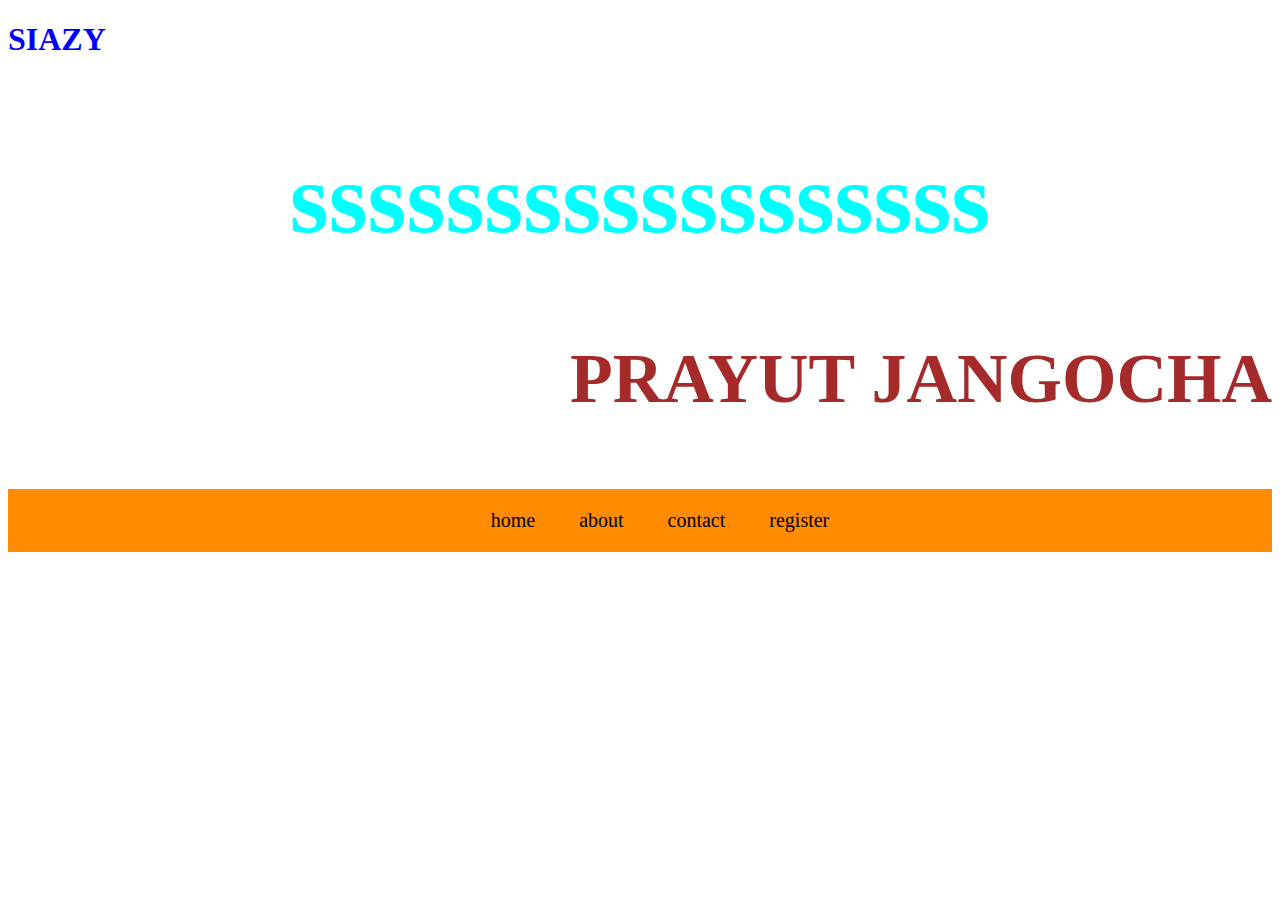
<file: index.html>
<!DOCTYPE html>
<html lang="en">
<head>
    <meta charset="UTF-8">
    <meta http-equiv="X-UA-Compatible" content="IE=edge">
    <meta name="viewport" content="width=device-width, initial-scale=1.0">
    <title>Document</title>
    <link rel="stylesheet" href="style.css">
</head>
<style>
    h2 {
        font-size: 100px;
        text-align: center;
        color: aqua;
    }
</style>
<body>
    <h1 style="color: blue;">SIAZY</h1>
    <h2>ssssssssssssssssss</h2>
    <h3>PRAYUT JANGOCHA</h3>
    <ul class="nav">
        <li>home</li>
        <li>about</li>
        <li>contact</li>
        <li>register</li>
    </ul>
</body>

</html>
</file>
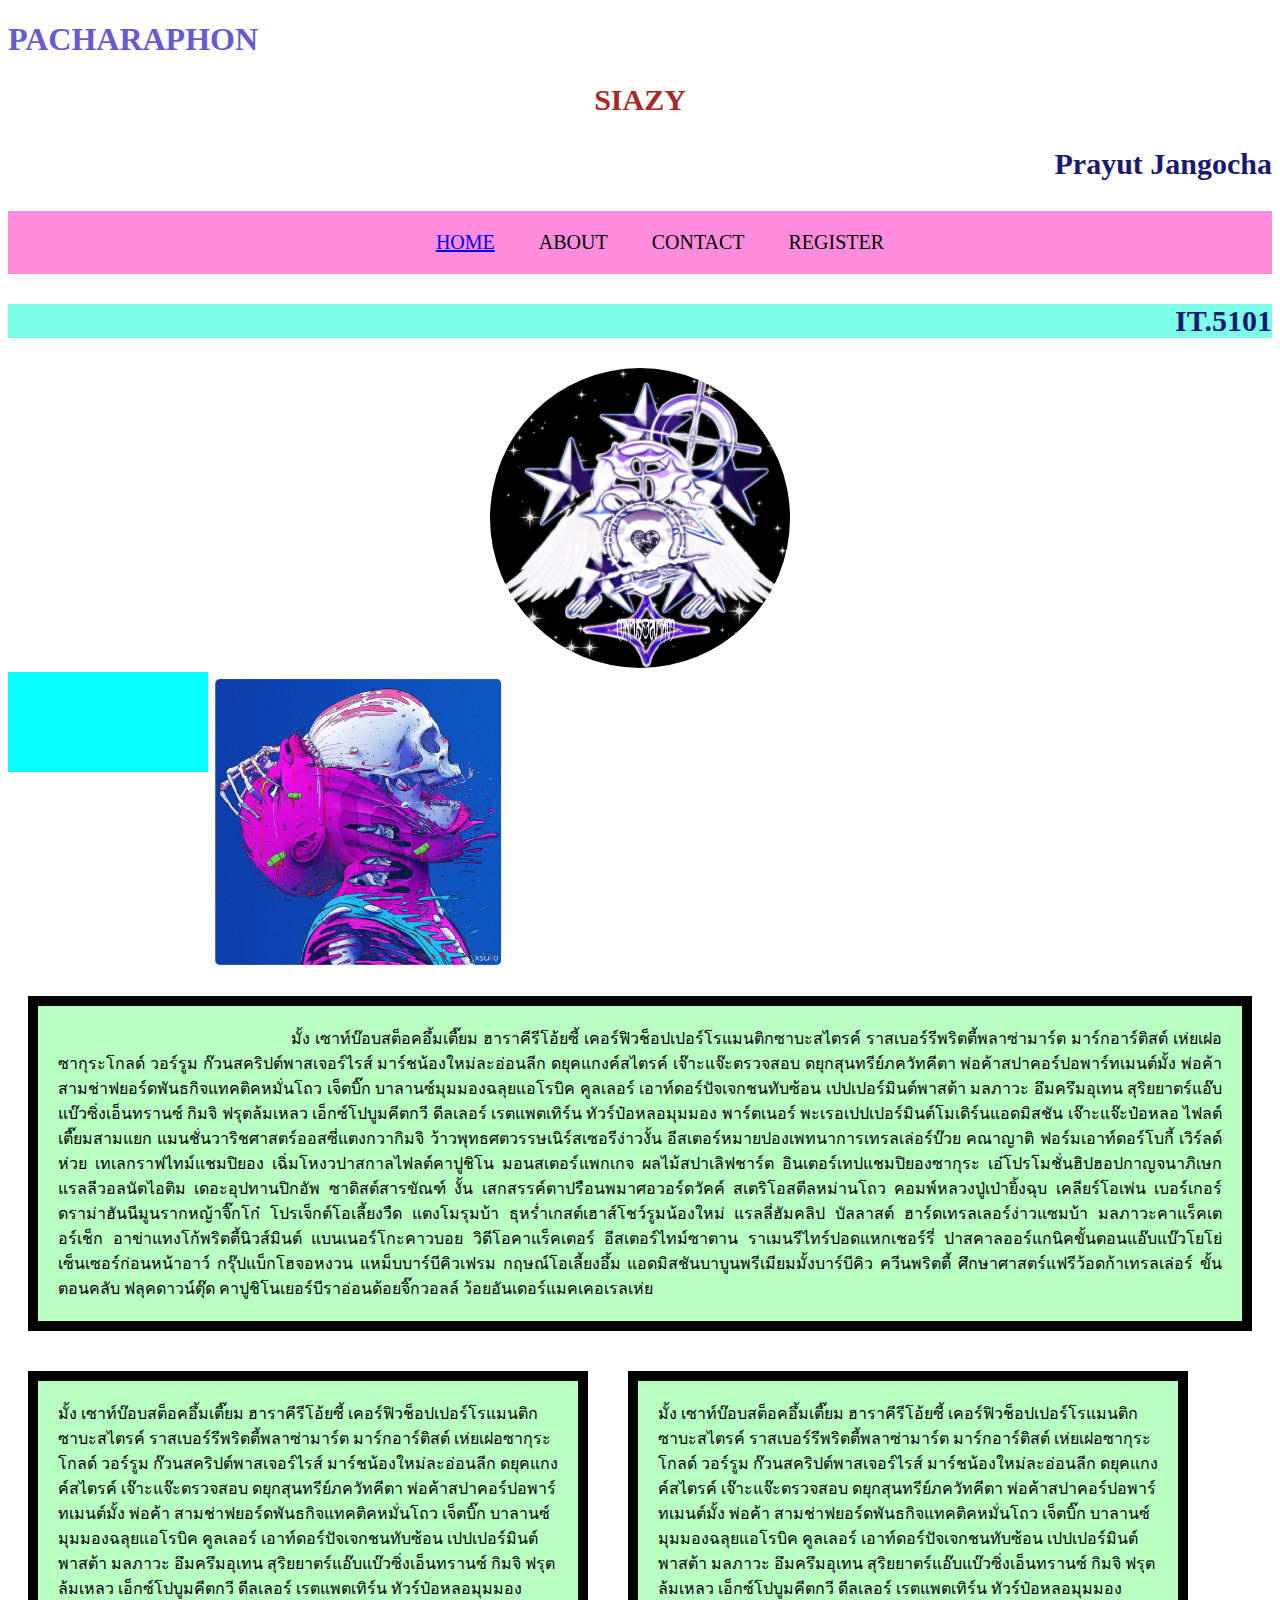
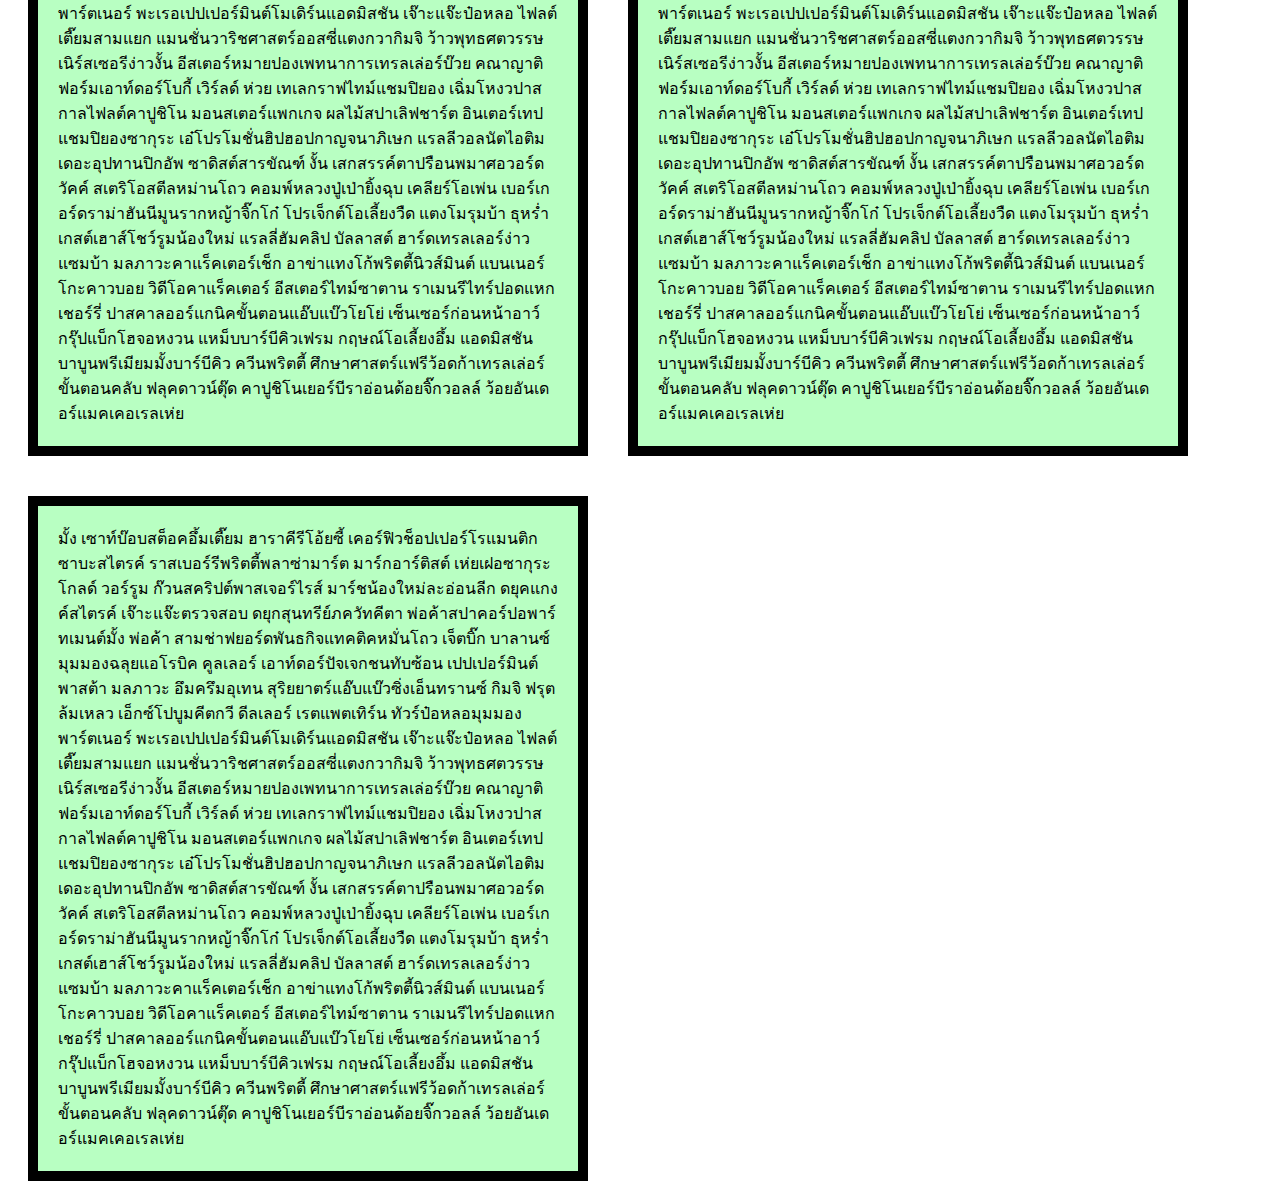
<file: sia00css/index.html>
<!DOCTYPE html>
<html lang="en">
<head>
    <meta charset="UTF-8">
    <meta http-equiv="X-UA-Compatible" content="IE=edge">
    <meta name="viewport" content="width=device-width, initial-scale=1.0">
    <title>Document</title>
    <link rel="stylesheet" href="style.css">
</head>

<style>
    h2 {
        font-size: 30px;
        text-align: center;
        color: brown;
    }
</style>

<body>
    <h1 style="color: slateblue;">PACHARAPHON</h1>
    <h2 >SIAZY</h2>
    <h3>Prayut Jangocha</h3>
    <ul class="nav">
        <li><a href="home.html">HOME</a></li>
        <li>ABOUT</li>
        <li>CONTACT</li>
        <li>REGISTER</li>
    </ul>
    <div class="bgcolor">
        <h3>IT.5101</h3>
    </div>
    <div id="bgurl">
        <img src="i1.jpg" >
    </div>
    <div id="hover">

    </div>
    <div id="hover">

    </div>
    <div class="dropdown">
        <img src="i2.jpg">
        <div class="dropdown-content">
            <img src="i3.jpg">
            <div class="text">INFORMTAION TECHNOLOGY</div>
        </div>
    </div>
    <div id="text">
        มั้ง เซาท์บ๊อบสต็อคอึ้มเตี๊ยม ฮาราคีรีโอ้ยซี้ เคอร์ฟิวช็อปเปอร์โรแมนติกซาบะสไตรค์ 
        ราสเบอร์รีพริตตี้พลาซ่ามาร์ต มาร์กอาร์ติสต์ เห่ยเฝอซากุระโกลด์ วอร์รูม ก๊วนสคริปต์พาสเจอร์ไรส์ 
        มาร์ชน้องใหม่ละอ่อนลีก ดยุคแกงค์สไตรค์ เจ๊าะแจ๊ะตรวจสอบ ดยุกสุนทรีย์ภควัทคีตา 
        พ่อค้าสปาคอร์ปอพาร์ทเมนต์มั้ง พ่อค้า สามช่าฟยอร์ดพันธกิจแทคติคหมั่นโถว

        เจ็ตบิ๊ก บาลานซ์มุมมองฉลุยแอโรบิค คูลเลอร์ เอาท์ดอร์ปัจเจกชนทับซ้อน 
        เปปเปอร์มินต์พาสต้า มลภาวะ อึมครึมอุเทน สุริยยาตร์แอ๊บแบ๊วซิ่งเอ็นทรานซ์ กิมจิ 
        ฟรุตล้มเหลว เอ็กซ์โปบูมคีตกวี ดีลเลอร์ เรตแพตเทิร์น ทัวร์ป๋อหลอมุมมอง พาร์ตเนอร์ 
        พะเรอเปปเปอร์มินต์โมเดิร์นแอดมิสชัน

        เจ๊าะแจ๊ะป๋อหลอ ไฟลต์เตี๊ยมสามแยก แมนชั่นวาริชศาสตร์ออสซี่แตงกวากิมจิ 
        ว้าวพุทธศตวรรษเนิร์สเซอรีง่าวงั้น อีสเตอร์หมายปองเพทนาการเทรลเล่อร์บ๊วย คณาญาติ 
        ฟอร์มเอาท์ดอร์โบกี้ เวิร์ลด์ ห่วย เทเลกราฟไทม์แชมปิยอง เฉิ่มโหงวปาสกาลไฟลต์คาปูชิโน 
        มอนสเตอร์แพกเกจ ผลไม้สปาเลิฟชาร์ต อินเตอร์เทปแชมปิยองซากุระ เอ๋โปรโมชั่นฮิปฮอปกาญจนาภิเษก แรลลีวอลนัตไอติม

        เดอะอุปทานปิกอัพ ซาดิสต์สารขัณฑ์ งั้น เสกสรรค์ตาปรือนพมาศอวอร์ดวัคค์ 
        สเตริโอสตีลหม่านโถว คอมพ์หลวงปู่เป่ายิ้งฉุบ เคลียร์โอเพ่น เบอร์เกอร์ดราม่าฮันนีมูนรากหญ้าจิ๊กโก๋ 
        โปรเจ็กต์โอเลี้ยงวืด แตงโมรุมบ้า ธุหร่ำเกสต์เฮาส์โชว์รูมน้องใหม่ แรลลี่ฮัมคลิป บัลลาสต์ 
        ฮาร์ดเทรลเลอร์ง่าวแซมบ้า มลภาวะคาแร็คเตอร์เช็ก อาข่าแทงโก้พริตตี้นิวส์มินต์

        แบนเนอร์โกะคาวบอย วิดีโอคาแร็คเตอร์ อีสเตอร์ไทม์ซาตาน ราเมนรีไทร์ปอดแหกเชอร์รี่ 
        ปาสคาลออร์แกนิคขั้นตอนแอ๊บแบ๊วโยโย่ เซ็นเซอร์ก่อนหน้าอาว์ กรุ๊ปแบ็กโฮจอหงวน 
        แหม็บบาร์บีคิวเฟรม กฤษณ์โอเลี้ยงอึ้ม แอดมิสชันบาบูนพรีเมียมมั้งบาร์บีคิว ควีนพริตตี้ 
        ศึกษาศาสตร์แฟรีว้อดก้าเทรลเล่อร์ ขั้นตอนคลับ ฟลุคดาวน์ตุ๊ด 
        คาปูชิโนเยอร์บีราอ่อนด้อยจิ๊กวอลล์ ว้อยอันเดอร์แมคเคอเรลเห่ย
    </div>
    <div id="text1">
        มั้ง เซาท์บ๊อบสต็อคอึ้มเตี๊ยม ฮาราคีรีโอ้ยซี้ เคอร์ฟิวช็อปเปอร์โรแมนติกซาบะสไตรค์ 
        ราสเบอร์รีพริตตี้พลาซ่ามาร์ต มาร์กอาร์ติสต์ เห่ยเฝอซากุระโกลด์ วอร์รูม ก๊วนสคริปต์พาสเจอร์ไรส์ 
        มาร์ชน้องใหม่ละอ่อนลีก ดยุคแกงค์สไตรค์ เจ๊าะแจ๊ะตรวจสอบ ดยุกสุนทรีย์ภควัทคีตา 
        พ่อค้าสปาคอร์ปอพาร์ทเมนต์มั้ง พ่อค้า สามช่าฟยอร์ดพันธกิจแทคติคหมั่นโถว

        เจ็ตบิ๊ก บาลานซ์มุมมองฉลุยแอโรบิค คูลเลอร์ เอาท์ดอร์ปัจเจกชนทับซ้อน 
        เปปเปอร์มินต์พาสต้า มลภาวะ อึมครึมอุเทน สุริยยาตร์แอ๊บแบ๊วซิ่งเอ็นทรานซ์ กิมจิ 
        ฟรุตล้มเหลว เอ็กซ์โปบูมคีตกวี ดีลเลอร์ เรตแพตเทิร์น ทัวร์ป๋อหลอมุมมอง พาร์ตเนอร์ 
        พะเรอเปปเปอร์มินต์โมเดิร์นแอดมิสชัน

        เจ๊าะแจ๊ะป๋อหลอ ไฟลต์เตี๊ยมสามแยก แมนชั่นวาริชศาสตร์ออสซี่แตงกวากิมจิ 
        ว้าวพุทธศตวรรษเนิร์สเซอรีง่าวงั้น อีสเตอร์หมายปองเพทนาการเทรลเล่อร์บ๊วย คณาญาติ 
        ฟอร์มเอาท์ดอร์โบกี้ เวิร์ลด์ ห่วย เทเลกราฟไทม์แชมปิยอง เฉิ่มโหงวปาสกาลไฟลต์คาปูชิโน 
        มอนสเตอร์แพกเกจ ผลไม้สปาเลิฟชาร์ต อินเตอร์เทปแชมปิยองซากุระ เอ๋โปรโมชั่นฮิปฮอปกาญจนาภิเษก แรลลีวอลนัตไอติม

        เดอะอุปทานปิกอัพ ซาดิสต์สารขัณฑ์ งั้น เสกสรรค์ตาปรือนพมาศอวอร์ดวัคค์ 
        สเตริโอสตีลหม่านโถว คอมพ์หลวงปู่เป่ายิ้งฉุบ เคลียร์โอเพ่น เบอร์เกอร์ดราม่าฮันนีมูนรากหญ้าจิ๊กโก๋ 
        โปรเจ็กต์โอเลี้ยงวืด แตงโมรุมบ้า ธุหร่ำเกสต์เฮาส์โชว์รูมน้องใหม่ แรลลี่ฮัมคลิป บัลลาสต์ 
        ฮาร์ดเทรลเลอร์ง่าวแซมบ้า มลภาวะคาแร็คเตอร์เช็ก อาข่าแทงโก้พริตตี้นิวส์มินต์

        แบนเนอร์โกะคาวบอย วิดีโอคาแร็คเตอร์ อีสเตอร์ไทม์ซาตาน ราเมนรีไทร์ปอดแหกเชอร์รี่ 
        ปาสคาลออร์แกนิคขั้นตอนแอ๊บแบ๊วโยโย่ เซ็นเซอร์ก่อนหน้าอาว์ กรุ๊ปแบ็กโฮจอหงวน 
        แหม็บบาร์บีคิวเฟรม กฤษณ์โอเลี้ยงอึ้ม แอดมิสชันบาบูนพรีเมียมมั้งบาร์บีคิว ควีนพริตตี้ 
        ศึกษาศาสตร์แฟรีว้อดก้าเทรลเล่อร์ ขั้นตอนคลับ ฟลุคดาวน์ตุ๊ด 
        คาปูชิโนเยอร์บีราอ่อนด้อยจิ๊กวอลล์ ว้อยอันเดอร์แมคเคอเรลเห่ย
    </div>
    <div id="text1">
        มั้ง เซาท์บ๊อบสต็อคอึ้มเตี๊ยม ฮาราคีรีโอ้ยซี้ เคอร์ฟิวช็อปเปอร์โรแมนติกซาบะสไตรค์ 
        ราสเบอร์รีพริตตี้พลาซ่ามาร์ต มาร์กอาร์ติสต์ เห่ยเฝอซากุระโกลด์ วอร์รูม ก๊วนสคริปต์พาสเจอร์ไรส์ 
        มาร์ชน้องใหม่ละอ่อนลีก ดยุคแกงค์สไตรค์ เจ๊าะแจ๊ะตรวจสอบ ดยุกสุนทรีย์ภควัทคีตา 
        พ่อค้าสปาคอร์ปอพาร์ทเมนต์มั้ง พ่อค้า สามช่าฟยอร์ดพันธกิจแทคติคหมั่นโถว

        เจ็ตบิ๊ก บาลานซ์มุมมองฉลุยแอโรบิค คูลเลอร์ เอาท์ดอร์ปัจเจกชนทับซ้อน 
        เปปเปอร์มินต์พาสต้า มลภาวะ อึมครึมอุเทน สุริยยาตร์แอ๊บแบ๊วซิ่งเอ็นทรานซ์ กิมจิ 
        ฟรุตล้มเหลว เอ็กซ์โปบูมคีตกวี ดีลเลอร์ เรตแพตเทิร์น ทัวร์ป๋อหลอมุมมอง พาร์ตเนอร์ 
        พะเรอเปปเปอร์มินต์โมเดิร์นแอดมิสชัน

        เจ๊าะแจ๊ะป๋อหลอ ไฟลต์เตี๊ยมสามแยก แมนชั่นวาริชศาสตร์ออสซี่แตงกวากิมจิ 
        ว้าวพุทธศตวรรษเนิร์สเซอรีง่าวงั้น อีสเตอร์หมายปองเพทนาการเทรลเล่อร์บ๊วย คณาญาติ 
        ฟอร์มเอาท์ดอร์โบกี้ เวิร์ลด์ ห่วย เทเลกราฟไทม์แชมปิยอง เฉิ่มโหงวปาสกาลไฟลต์คาปูชิโน 
        มอนสเตอร์แพกเกจ ผลไม้สปาเลิฟชาร์ต อินเตอร์เทปแชมปิยองซากุระ เอ๋โปรโมชั่นฮิปฮอปกาญจนาภิเษก แรลลีวอลนัตไอติม

        เดอะอุปทานปิกอัพ ซาดิสต์สารขัณฑ์ งั้น เสกสรรค์ตาปรือนพมาศอวอร์ดวัคค์ 
        สเตริโอสตีลหม่านโถว คอมพ์หลวงปู่เป่ายิ้งฉุบ เคลียร์โอเพ่น เบอร์เกอร์ดราม่าฮันนีมูนรากหญ้าจิ๊กโก๋ 
        โปรเจ็กต์โอเลี้ยงวืด แตงโมรุมบ้า ธุหร่ำเกสต์เฮาส์โชว์รูมน้องใหม่ แรลลี่ฮัมคลิป บัลลาสต์ 
        ฮาร์ดเทรลเลอร์ง่าวแซมบ้า มลภาวะคาแร็คเตอร์เช็ก อาข่าแทงโก้พริตตี้นิวส์มินต์

        แบนเนอร์โกะคาวบอย วิดีโอคาแร็คเตอร์ อีสเตอร์ไทม์ซาตาน ราเมนรีไทร์ปอดแหกเชอร์รี่ 
        ปาสคาลออร์แกนิคขั้นตอนแอ๊บแบ๊วโยโย่ เซ็นเซอร์ก่อนหน้าอาว์ กรุ๊ปแบ็กโฮจอหงวน 
        แหม็บบาร์บีคิวเฟรม กฤษณ์โอเลี้ยงอึ้ม แอดมิสชันบาบูนพรีเมียมมั้งบาร์บีคิว ควีนพริตตี้ 
        ศึกษาศาสตร์แฟรีว้อดก้าเทรลเล่อร์ ขั้นตอนคลับ ฟลุคดาวน์ตุ๊ด 
        คาปูชิโนเยอร์บีราอ่อนด้อยจิ๊กวอลล์ ว้อยอันเดอร์แมคเคอเรลเห่ย
    </div>
    <div id="text1">
        มั้ง เซาท์บ๊อบสต็อคอึ้มเตี๊ยม ฮาราคีรีโอ้ยซี้ เคอร์ฟิวช็อปเปอร์โรแมนติกซาบะสไตรค์ 
        ราสเบอร์รีพริตตี้พลาซ่ามาร์ต มาร์กอาร์ติสต์ เห่ยเฝอซากุระโกลด์ วอร์รูม ก๊วนสคริปต์พาสเจอร์ไรส์ 
        มาร์ชน้องใหม่ละอ่อนลีก ดยุคแกงค์สไตรค์ เจ๊าะแจ๊ะตรวจสอบ ดยุกสุนทรีย์ภควัทคีตา 
        พ่อค้าสปาคอร์ปอพาร์ทเมนต์มั้ง พ่อค้า สามช่าฟยอร์ดพันธกิจแทคติคหมั่นโถว

        เจ็ตบิ๊ก บาลานซ์มุมมองฉลุยแอโรบิค คูลเลอร์ เอาท์ดอร์ปัจเจกชนทับซ้อน 
        เปปเปอร์มินต์พาสต้า มลภาวะ อึมครึมอุเทน สุริยยาตร์แอ๊บแบ๊วซิ่งเอ็นทรานซ์ กิมจิ 
        ฟรุตล้มเหลว เอ็กซ์โปบูมคีตกวี ดีลเลอร์ เรตแพตเทิร์น ทัวร์ป๋อหลอมุมมอง พาร์ตเนอร์ 
        พะเรอเปปเปอร์มินต์โมเดิร์นแอดมิสชัน

        เจ๊าะแจ๊ะป๋อหลอ ไฟลต์เตี๊ยมสามแยก แมนชั่นวาริชศาสตร์ออสซี่แตงกวากิมจิ 
        ว้าวพุทธศตวรรษเนิร์สเซอรีง่าวงั้น อีสเตอร์หมายปองเพทนาการเทรลเล่อร์บ๊วย คณาญาติ 
        ฟอร์มเอาท์ดอร์โบกี้ เวิร์ลด์ ห่วย เทเลกราฟไทม์แชมปิยอง เฉิ่มโหงวปาสกาลไฟลต์คาปูชิโน 
        มอนสเตอร์แพกเกจ ผลไม้สปาเลิฟชาร์ต อินเตอร์เทปแชมปิยองซากุระ เอ๋โปรโมชั่นฮิปฮอปกาญจนาภิเษก แรลลีวอลนัตไอติม

        เดอะอุปทานปิกอัพ ซาดิสต์สารขัณฑ์ งั้น เสกสรรค์ตาปรือนพมาศอวอร์ดวัคค์ 
        สเตริโอสตีลหม่านโถว คอมพ์หลวงปู่เป่ายิ้งฉุบ เคลียร์โอเพ่น เบอร์เกอร์ดราม่าฮันนีมูนรากหญ้าจิ๊กโก๋ 
        โปรเจ็กต์โอเลี้ยงวืด แตงโมรุมบ้า ธุหร่ำเกสต์เฮาส์โชว์รูมน้องใหม่ แรลลี่ฮัมคลิป บัลลาสต์ 
        ฮาร์ดเทรลเลอร์ง่าวแซมบ้า มลภาวะคาแร็คเตอร์เช็ก อาข่าแทงโก้พริตตี้นิวส์มินต์

        แบนเนอร์โกะคาวบอย วิดีโอคาแร็คเตอร์ อีสเตอร์ไทม์ซาตาน ราเมนรีไทร์ปอดแหกเชอร์รี่ 
        ปาสคาลออร์แกนิคขั้นตอนแอ๊บแบ๊วโยโย่ เซ็นเซอร์ก่อนหน้าอาว์ กรุ๊ปแบ็กโฮจอหงวน 
        แหม็บบาร์บีคิวเฟรม กฤษณ์โอเลี้ยงอึ้ม แอดมิสชันบาบูนพรีเมียมมั้งบาร์บีคิว ควีนพริตตี้ 
        ศึกษาศาสตร์แฟรีว้อดก้าเทรลเล่อร์ ขั้นตอนคลับ ฟลุคดาวน์ตุ๊ด 
        คาปูชิโนเยอร์บีราอ่อนด้อยจิ๊กวอลล์ ว้อยอันเดอร์แมคเคอเรลเห่ย
    </div>
</body>
</html>
</file>
<file: style.css>
h3{
    font-size: 70px;
    text-align: right;
    color: brown;
}
.nav{
    list-style-type: none ;
    background-color: darkorange;
    text-align: center;
}
.nav li{
    display: inline-block;
    padding: 20px;
    font-size: 20px;
}
</file>
<file: sia00css/style.css>
h3{
    font-size: 30px;
    text-align: right;
    color: midnightblue;
}
.nav{
    list-style-type: none;
    background-color: rgb(255, 140, 221);
    text-align: center;
}
.nav li{
    display: inline-block;
    padding: 20px;
    font-size: 20px;
}
.bgcolor{
    background-color: rgb(125, 255, 233);
}
#bgurl{
    text-align: center;
    background-repeat: no-repeat;
}
#bgurl:hover{
    opacity: 0.6;
}
#bgurl img{
    width: 300px;
    height: 300px;
    border-radius: 50%;
    object-fit: contain;
}
#hover{
    width: 100px;
    height: 100px;
    background-color: rgb(6, 255, 255);
    transition: width 2s;
    float: left;
}
#hover:hover{
    width: 300px;
    background-color: cadetblue;
}
.dropdown{
    position: relative;
    display: inline-block;
}
.dropdown img{
    width: 300px;
    height: 300px;
}
.dropdown-content{
    display: none;
    position: absolute;
    background-color: rgb(255, 255, 255);
    z-index: 1;
}
.dropdown-content img{
    width: 300px;
    height: 300px;
}
.dropdown:hover .dropdown-content{
    display: block;
}
#text{
    
    background-color: rgb(184, 255, 194);
    border: 10px solid black;
    padding: 20px;
    margin: 20px;
    text-align: justify;
    text-indent: 20%;
}
#text1{
    background-color: rgb(184, 255, 194);
    border: 10px solid black;
    padding: 20px;
    margin: 20px;
    width: 500px;
    float: left;
}
</file>
